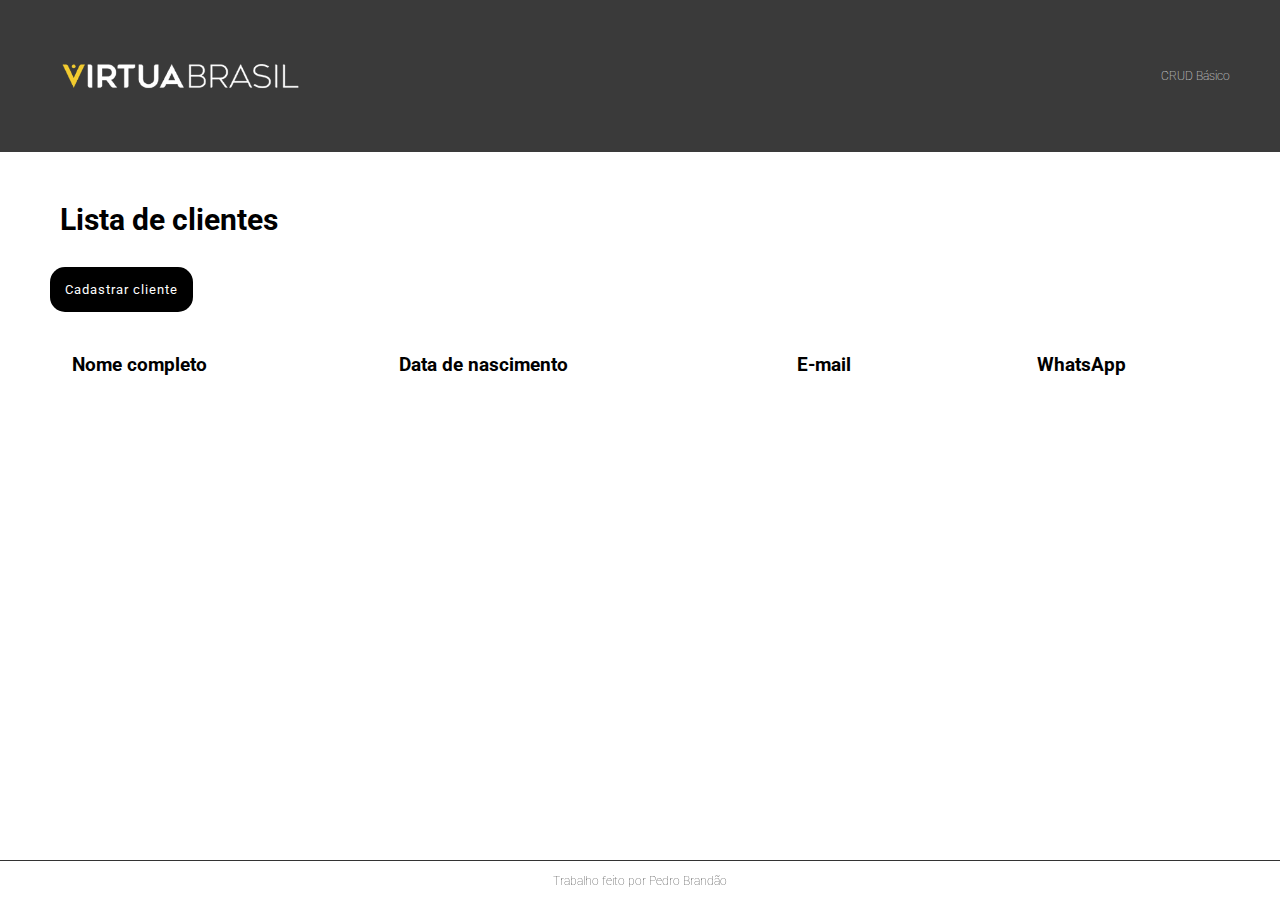
<file: projetoCRUD - VirtuaBrasil/index.html>
<!DOCTYPE html lang="pt-br">

<html>
    <head>
        <meta charset="UTF-8" />
        <meta http-equiv="X-UA-Compatible" content="IE=edge" />
        <meta name="viewport" content="width=device-width, initial-scale=1.0" />
        <link rel="stylesheet" href="css/style_index.css">
    
        <title>Listagem de cliente</title>
    
        <link rel="shortcut icon" href="img/favicon-32x32.jpg" type="image/x-icon">
    </head>

    <body>
        <header class="header">
            <img class="logo" src="img/logo-white.png" alt="logo Virtua Brasil">
            <span>CRUD Básico</span>
    
        </header>
    
        <main>
            <h1>Lista de clientes</h1>
            <div>
                <!-- <img id="icone_cadastro" class="icone_cadastro" src="imagens/plus_icon.png" alt=""> -->
    
                <a href="formulario.html"><button id="icone_cadastro" class="addBtn">Cadastrar cliente</button></a>
    
                <!-- <p>Cadastrar cliente</p> -->
    
                <table id="tableClient" class="records">
                    <thead>
                        <tr>
                            <th>Nome completo</th>
                            <th>Data de nascimento</th>
                            <th>E-mail</th>
                            <th>WhatsApp</th>
                        </tr>
                    </thead>
    
                    <tbody>
                
                    </tr> 
                    </tbody>
    
                </table>
            </div>
        </main>
    
        
        
        
        
        <div class="container">

            <script>
                
                //Variáveis globais
                var ListaClientes;
                var corpo_tabela = document.querySelector("table tbody");
                var cadastrarClienteBtn = document.querySelector("#icone_cadastro");
                var editarBtn = [];
                var removerBtn = [];
                
                //JSON
                var myJSON;

                //Funções
                function carregaTabela() {
                    ListaClientes = JSON.parse(localStorage.getItem("ListaClientes"));
                    if (!ListaClientes){
                        ListaClientes = {Clientes:[]};
                    }
                    ListaClientes.Clientes.forEach(criar_linha_cliente);

                }

                function criar_linha_cliente(e, i) {
                    //criar elementos da linha do cliente
                    var linha = document.createElement("tr");
                    var campo_nome = document.createElement("td");
                    var campo_data= document.createElement("td");
                    var campo_email = document.createElement("td");
                    var campo_whatsapp = document.createElement("td");
                    var campo_acoes = document.createElement("td");
                    var img_editar = document.createElement("img");
                    var img_remover = document.createElement("img");
                    

                    //Criar o conteúdo da linha criada
                    var text_nome = e.nome;
                    var text_data = e.data;
                    var text_email = e.email;
                    var text_whatsapp = e.whatsapp;
                    img_editar.setAttribute("src", "img/edit-icon.jpg");
                    img_remover.setAttribute("src", "img/trash_icon.png");

                    
                    img_editar.id = e.id;
                    img_remover.id = e.id;

                    editarBtn.push(img_editar);
                    removerBtn.push(img_remover);

                    //Vincular o conteúdo aos elementos da linha criada
                    campo_nome.innerHTML = text_nome;
                    campo_data.innerHTML = text_data;
                    campo_email.innerHTML = text_email;
                    campo_whatsapp.innerHTML = text_whatsapp;
                    campo_acoes.appendChild(img_editar);
                    campo_acoes.appendChild(img_remover);
                            
                    linha.appendChild(campo_nome);
                    linha.appendChild(campo_data);
                    linha.appendChild(campo_email);
                    linha.appendChild(campo_whatsapp);
                    linha.appendChild(campo_acoes);
                    
                    //Vincular os elementos da linha criada ao documento
                    corpo_tabela.appendChild(linha);               
                }

                function editarCliente(e) {
                    e.addEventListener("click", function(){
                        localStorage.setItem("idAcao", e.id);
                        window.location.assign("formulario.html");
                    });
                }

                function removerCliente(e) {
                    e.addEventListener("click", function(){
                        
                        for (let i = 0; i < ListaClientes.Clientes.length; i++) {
                            if(ListaClientes.Clientes[i].id == e.id){
                                ListaClientes.Clientes.splice(i, 1);
                                myJSON = JSON.stringify(ListaClientes);
                                localStorage.setItem("ListaClientes", myJSON);
                                break;
                            } 
                        }
                        window.location.reload();
                    });
                    
                }

                function cadastrarCliente(event) {
                    localStorage.setItem("idAcao", 0);
                    window.location.assign("formulario.html");
                }

                //Rotina principal
                window.onload = carregaTabela();
                cadastrarClienteBtn.addEventListener("click", cadastrarCliente);
                editarBtn.forEach(editarCliente);
                removerBtn.forEach(removerCliente);

            </script>
        </div>
        <footer>
        <span>Trabalho feito por Pedro Brandão</span>
        </footer>
    </body>
</html>
</file>
<file: projetoCRUD - VirtuaBrasil/css/style_index.css>
@import url('https://fonts.googleapis.com/css2?family=Roboto:wght@300;400;700&display=swap');

*{
    padding: 0;
    margin: 0;
    box-sizing: border-box;
    font-family: 'Roboto', sans-serif;
}

header{
    display: flex;
    padding: 50px;
    justify-content: space-between;
    align-items: center;
    background-color: #3a3a3a;
}

.logo{
    width: 20vw;
}

span{
    font-size: 12px;
    font-weight: 100;
    color: white;
}

main{
    padding: 50px;
    display: flex;
    flex-direction: column;
}

h1{
    font-size: 30px;
    padding-left: 10px;
    margin-bottom: 30px;
}



.addBtn{
    padding: 15px;
    background: black;
    color: white;
    border: none;
    border-radius: 15px;
    cursor: pointer;
    letter-spacing: 1px;
}

.addBtn:hover{
    background: #3a3a3a;
}




.records {
    width: 100%;
    user-select: none;
    text-align: left;
}


.records th {
    height: 100px;
    padding-left: 20px;
    font-size: 1.2rem;
}

.records td {
    height: 50px;
    padding-left: 20px;
}

.records th:last-child,
.records td:last-child {
    padding: 0;
    min-width: 140px;
    text-align: center;
}

img{
    cursor: pointer;
    width: 20px;
}

footer{
    display: flex;
    border-top: 1px solid #333;
    bottom: 0;

    height: 40px;
    position: fixed;
    width: 100%;
    justify-content: center;
    align-items: center;
}

footer span{
    color:#3a3a3a;
}
</file>
